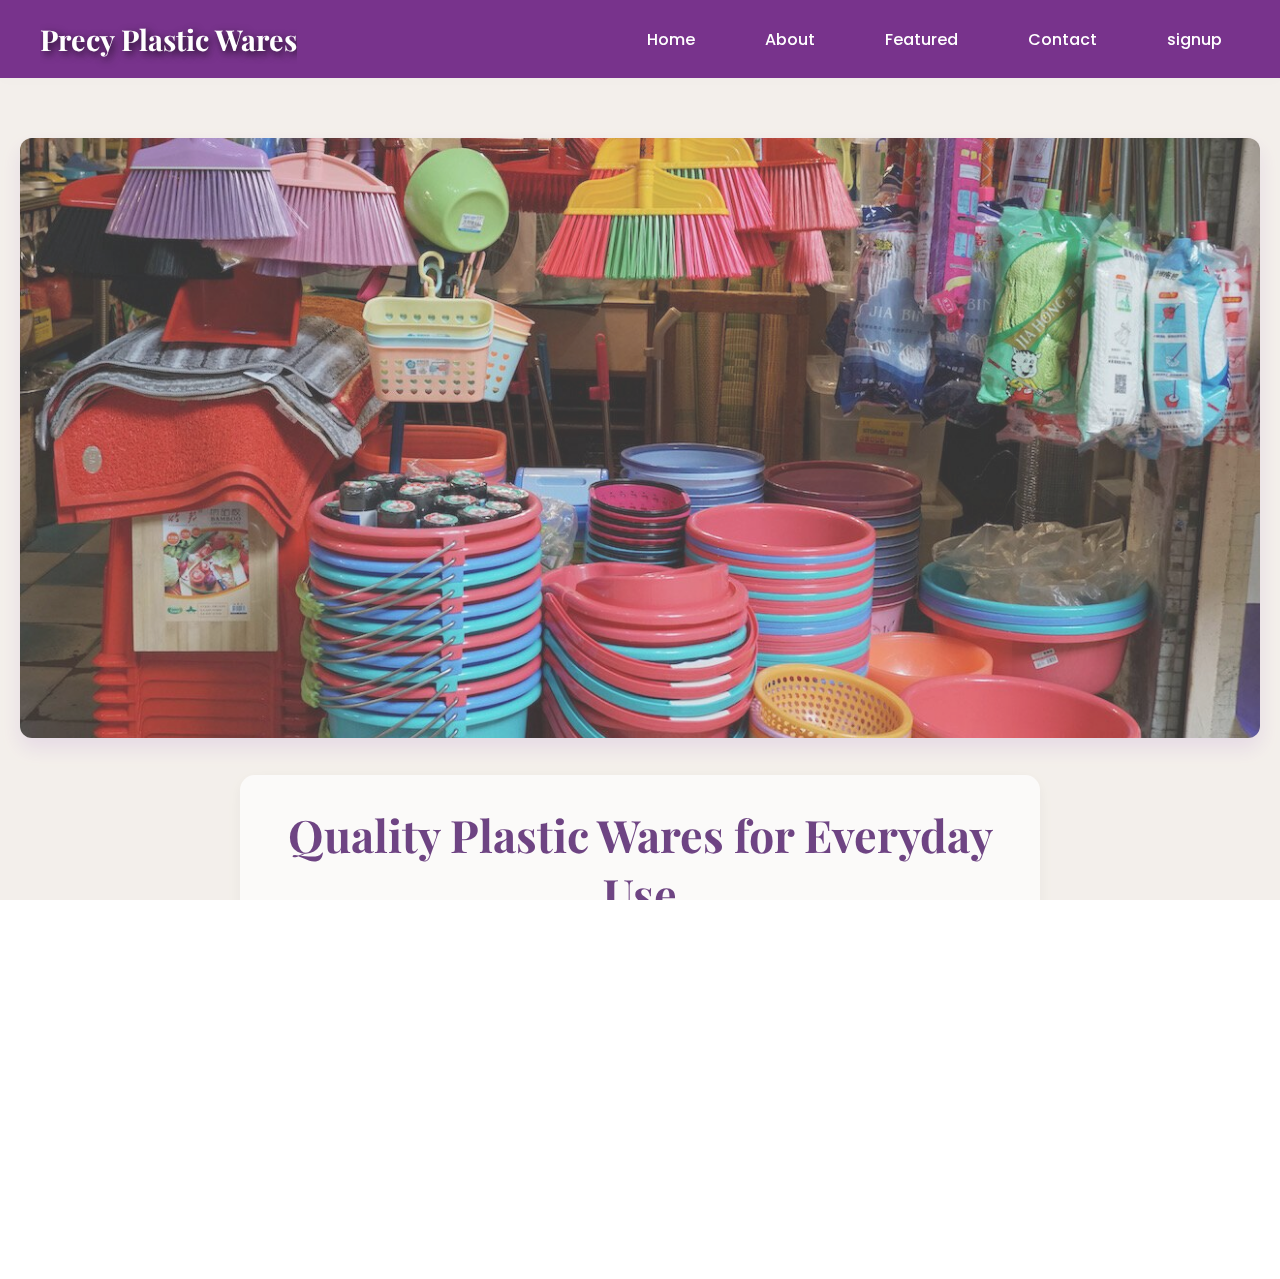
<file: mainpage/index.html>
<!DOCTYPE html>
<html lang="en">
<head>
  <meta charset="UTF-8" />
  <meta name="viewport" content="width=device-width, initial-scale=1.0"/>
  <title>Precy Wares | Plastic Wares Store</title>
  <link rel="stylesheet" href="style.css" />
  <link href="https://fonts.googleapis.com/css2?family=Playfair+Display:wght@500;700&family=Poppins:wght@400;500&display=swap" rel="stylesheet">

</head>
<body class="index_page">

  <header>
    <div class="logo">Precy Plastic Wares</div>
    <nav>
      <a href="index.html">Home</a>
      <a href="about.html">About</a>
      <a href="featured.html">Featured</a>
      <a href="contact.html">Contact</a>
      <a href="signup.html">signup</a>
    </nav>
  </header>

  <section class="hero">
    <img src="image/plastic_wares_hero.jpeg" class="hero-image" alt="Plastic Products" />
    <div class="hero-text">
      <h1>Quality Plastic Wares for Everyday Use</h1>
      <p>Affordable. Durable. Reliable. Shop all your plastic storage and kitchen needs at Precy Plastic Wares.</p>
      <br>
      <br>
      <a href="featured.html" class="btn">Shop Now</a>
    </div>
  </section>

  

  <footer>
    <p>&copy; 2025 Precy Plastic Wares. All rights reserved.</p>
  </footer>

  <script src="script.js"></script>
</body>
</html>
</file>
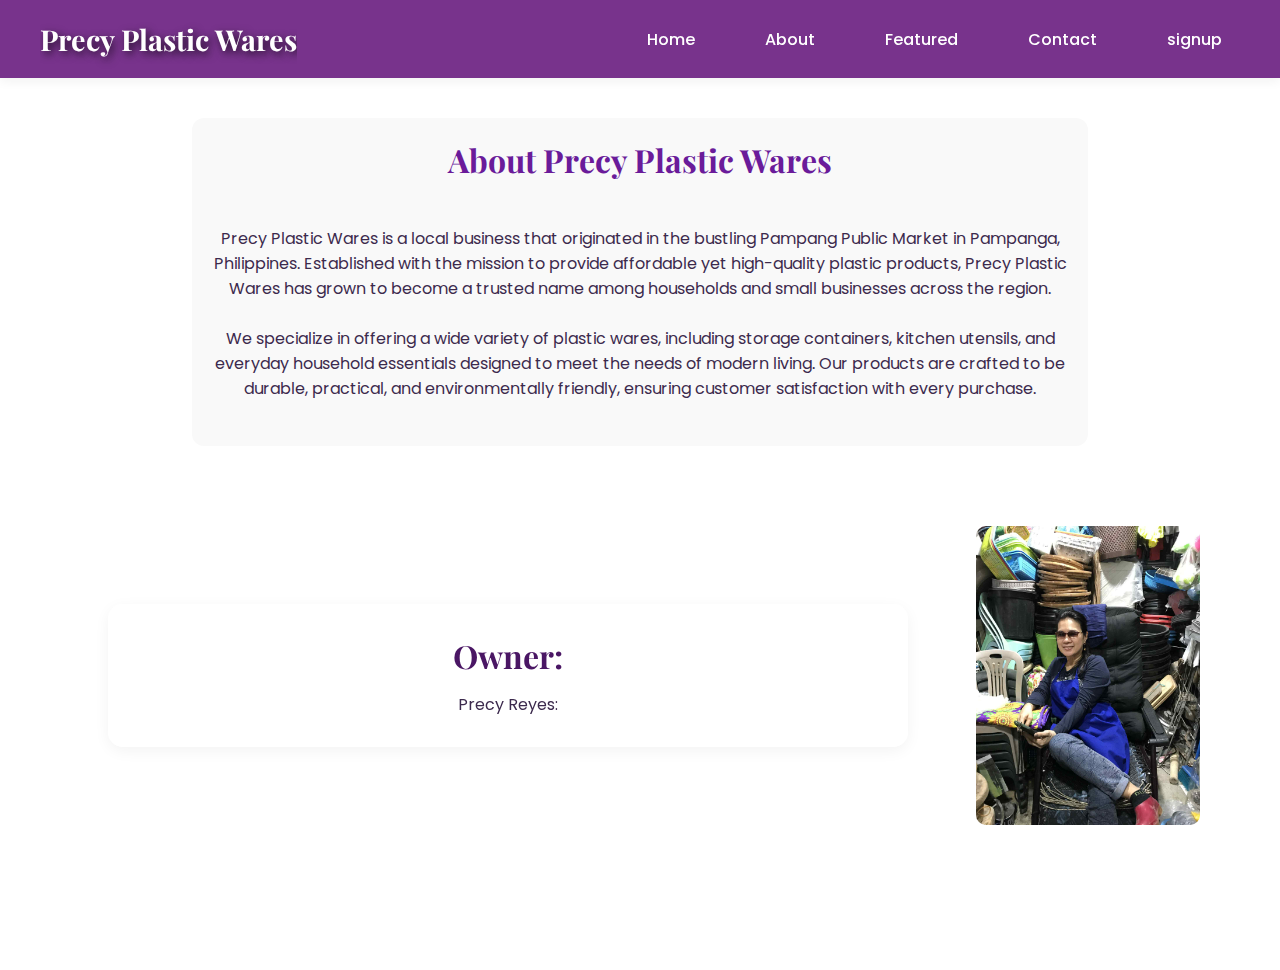
<file: about.html>
<!DOCTYPE html>
<html lang="en">
<head>
  <meta charset="UTF-8" />
  <meta name="viewport" content="width=device-width, initial-scale=1.0"/>
  <title>Precy Wares | Plastic Wares Store</title>
  <link rel="stylesheet" href="style.css" />
  <link href="https://fonts.googleapis.com/css2?family=Playfair+Display:wght@500;700&family=Poppins:wght@400;500&display=swap" rel="stylesheet">

</head>
<body class="about_page">

  <header>
    <div class="logo">Precy Plastic Wares</div>
    <nav>
      <a href="index.html">Home</a>
      <a href="about.html">About</a>
      <a href="featured.html">Featured</a>
      <a href="contact.html">Contact</a>
      <a href="signup.html">signup</a>
    </nav>
  </header>


  <section id="about" class="about_section">
    <h2>About Precy Plastic Wares</h2>
    <p>Precy Plastic Wares is a local business that originated in the bustling Pampang Public Market in Pampanga, Philippines. Established with the mission to provide affordable yet high-quality plastic products, Precy Plastic Wares has grown to become a trusted name among households and small businesses across the region.</p> 
    <br>

<p>We specialize in offering a wide variety of plastic wares, including storage containers, kitchen utensils, and everyday household essentials designed to meet the needs of modern living. Our products are crafted to be durable, practical, and environmentally friendly, ensuring customer satisfaction with every purchase.</p>
<br>

  </section>

  <section class="about_hero">
  <div class="hero-text">
    <h1>Owner:</h1>
    <p>Precy Reyes:</p>
  </div>
  <img src="image/owner.jpg" class="about_hero_image" alt="Owner" />
</section>


  <footer>
    <p>&copy; 2025 Precy Plastic Wares. All rights reserved.</p>
  </footer>

  <script src="script.js"></script>
</body>
</html>
</file>
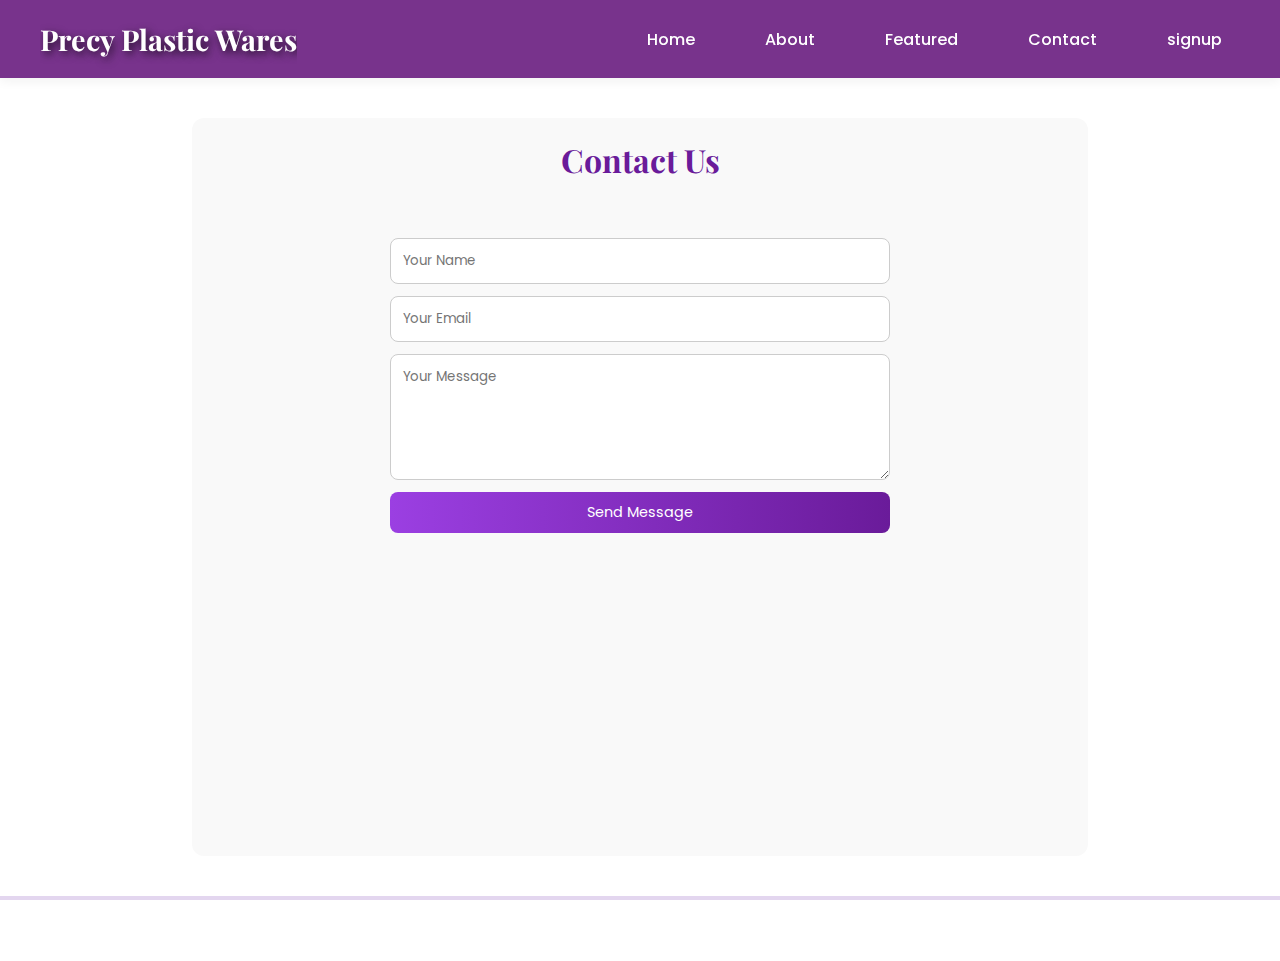
<file: contact.html>
<!DOCTYPE html>
<html lang="en">
<head>
  <meta charset="UTF-8" />
  <meta name="viewport" content="width=device-width, initial-scale=1.0"/>
  <title>Featured</title>
  <link rel="stylesheet" href="style.css" />
  <link href="https://fonts.googleapis.com/css2?family=Playfair+Display:wght@500;700&family=Poppins:wght@400;500&display=swap" rel="stylesheet">

</head>
<body class="contact_page">

  <header>
    <div class="logo">Precy Plastic Wares</div>
    <nav>
      <a href="index.html">Home</a>
      <a href="about.html">About</a>
      <a href="featured.html">Featured</a>
      <a href="contact.html">Contact</a>
      <a href="signup.html">signup</a>
    </nav>
  </header>



  <section id="contact" class="contact_section">
    <form id="contactForm">
      <h2>Contact Us</h2>
      <input type="text" placeholder="Your Name" required />
      <input type="email" placeholder="Your Email" required />
      <textarea placeholder="Your Message" rows="5" required></textarea>
      <button type="submit" class="btn">Send Message</button>
    </form>
  </section>

  <footer>
    <p>&copy; 2025 Precy Plastic Wares. All rights reserved.</p>
  </footer>

  <script src="script.js"></script>
</body>
</html>
</file>
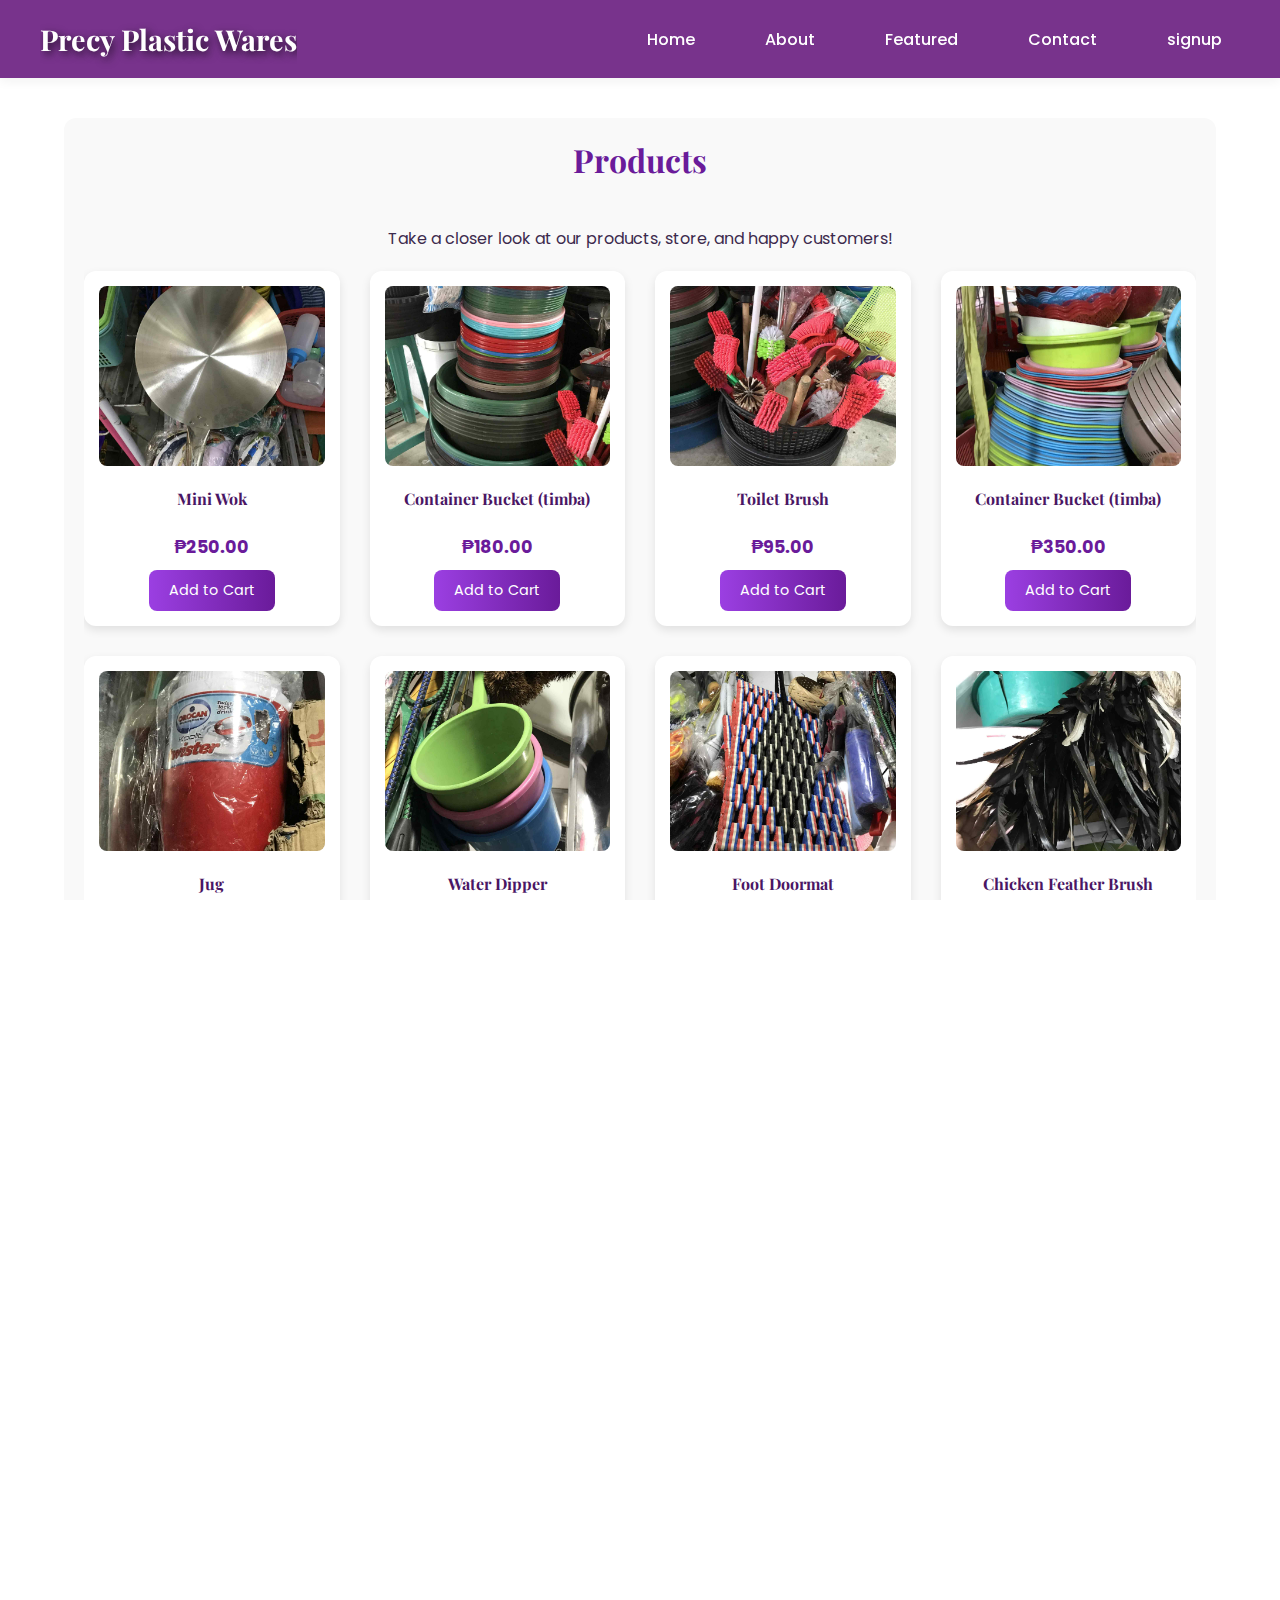
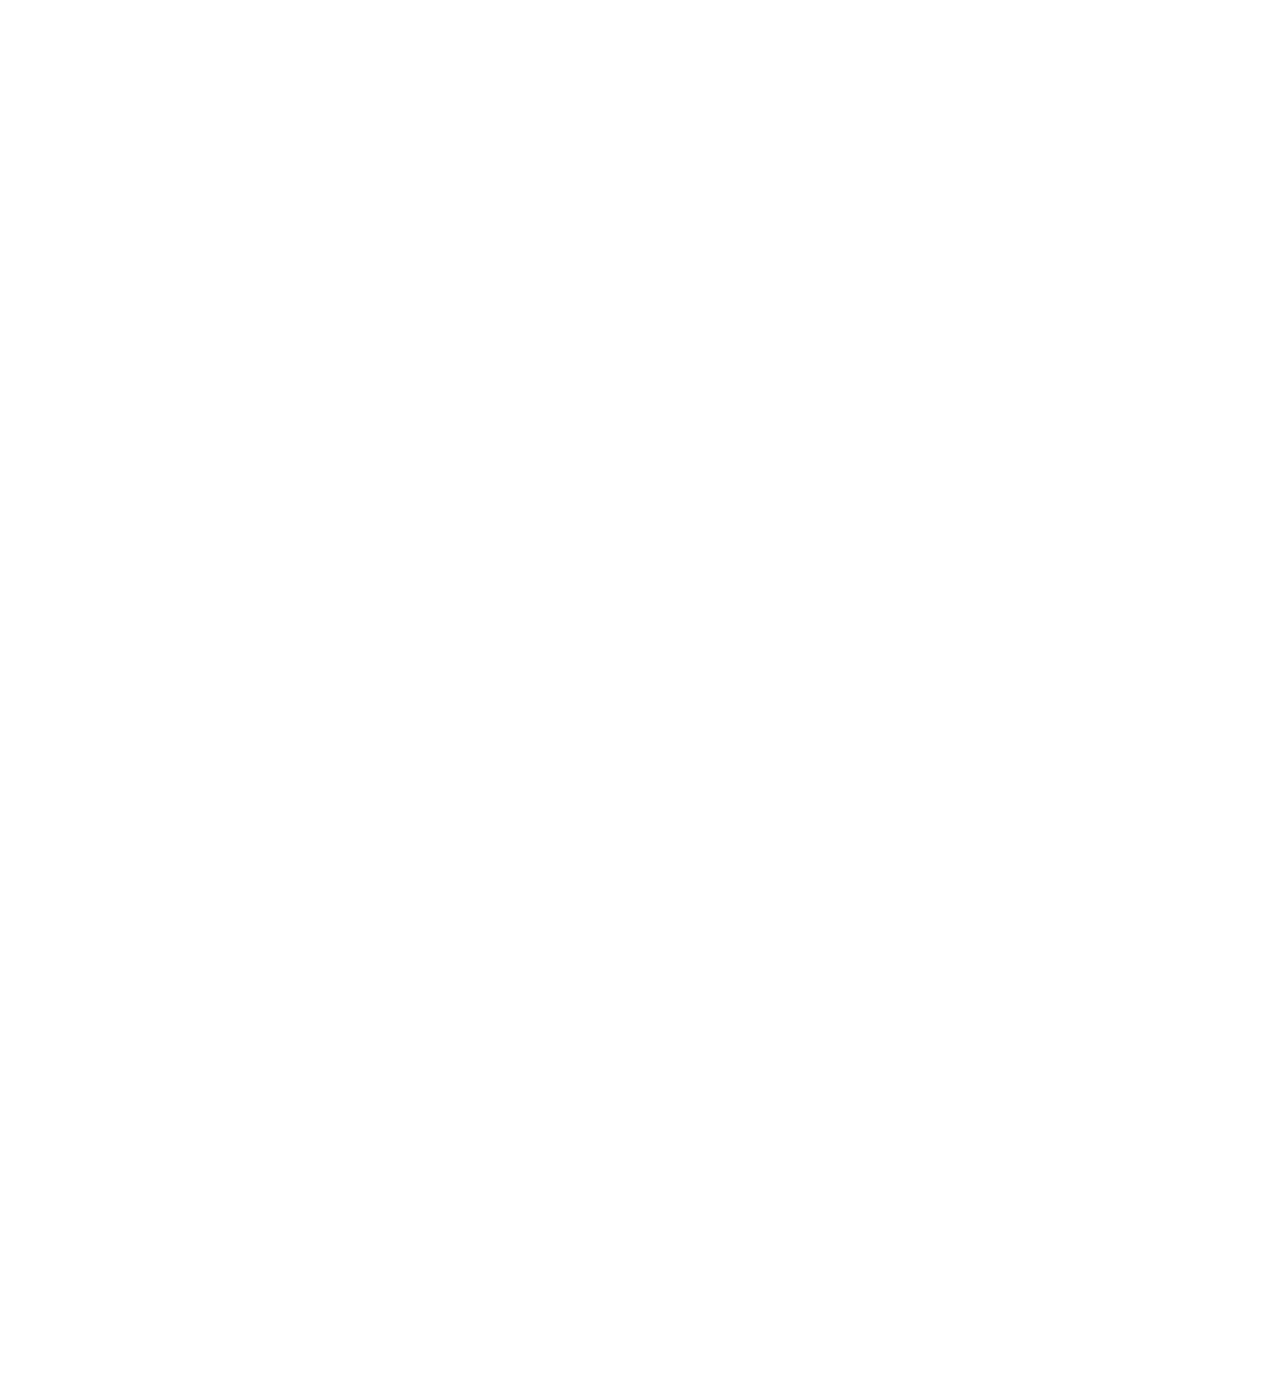
<file: featured.html>
<!DOCTYPE html>
<html lang="en">
<head>
<meta charset="UTF-8" />
<meta name="viewport" content="width=device-width, initial-scale=1" />
  <link rel="stylesheet" href="style.css" />
  <link href="https://fonts.googleapis.com/css2?family=Playfair+Display:wght@500;700&family=Poppins:wght@400;500&display=swap" rel="stylesheet">
<title>Minimal Featured</title>
</head>
<body class="featured_page">

  <header>
    <div class="logo">Precy Plastic Wares</div>
    <nav>
      <a href="index.html">Home</a>
      <a href="about.html">About</a>
      <a href="featured.html">Featured</a>
      <a href="contact.html">Contact</a>
      <a href="signup.html">signup</a>
    </nav>
  </header>

<main>
      <section class="product_section" id="products"><!--product section--> <!--items is in js for efficiency-->  
        <h2>Products</h2>
        <p>Take a closer look at our products, store, and happy customers!</p>
        <div class="product-grid" id="productList"></div>
      </section>

        
      <section class="section-media-showcase"> <!--featured section-->
        <h2>Featured Moments (Images & Videos) </h2>

        <div class="media-showcase-grid"><!--photos-->
          <div class="media-item-photo">
            <img src="image/featured_photo_1.jpg" alt="Featured Image 1">
          </div>
          <div class="media-item-photo">
            <img src="image/featured_photo_2.jpg" alt="Featured Image 2">
          </div>
          <div class="media-item-photo">
            <img src="image/featured_photo_3.jpg" alt="Featured Image 3">
          </div>
          <div class="media-item-photo">
            <img src="image/featured_photo_4.jpg" alt="Featured Image 4">
          </div>
          <div class="media-item-photo">
            <img src="image/featured_photo_4.jpg" alt="Featured Image 4">
          </div>
          <div class="media-item-photo">
            <img src="image/featured_photo_4.jpg" alt="Featured Image 4">
          </div>
    
          <div class="media-item-video">
              <video src="image/vid_1.mp4" controls></video>
               <div class="play-icon"></div>
          </div>
          <div class="media-item-video">
              <video src="image/vid_2.mp4" controls></video>
               <div class="play-icon"></div>
          </div>
          <div class="media-item-video">
              <video src="image/vid_3.mp4" controls></video>
               <div class="play-icon"></div>
          </div>
        </div>

        </div>
      </section>


      <section class="why_section" id="why-choose-us">
        <h3>Why Choose Us?</h3>
        <div class="product-grid">
          <div class="product-card">
            <h3>High Quality</h3>
            <p>Products are made sure to have superior high quality materials to ensure good experience.</p>
          </div>
          <div class="product-card">
            <h3>Durable</h3>
            <p>Products sold at Precy Plastic wares are made sure to have durable materials, each item is tested carefully for durable characteristics.</p>
          </div>
          <div class="product-card">
            <h3>Supports Local Business</h3>
            <p>Precy Plastic Wares often sources out items to other local businesses in Philippines to promote local-made products.</p>
          </div>
        </div>

      </section>
      </main>
          <footer>
          <p>&copy; 2025 Precy Plastic Wares. All rights reserved.</p>
        </footer>
      <script src="script.js"></script>


</body>
</html>
</file>
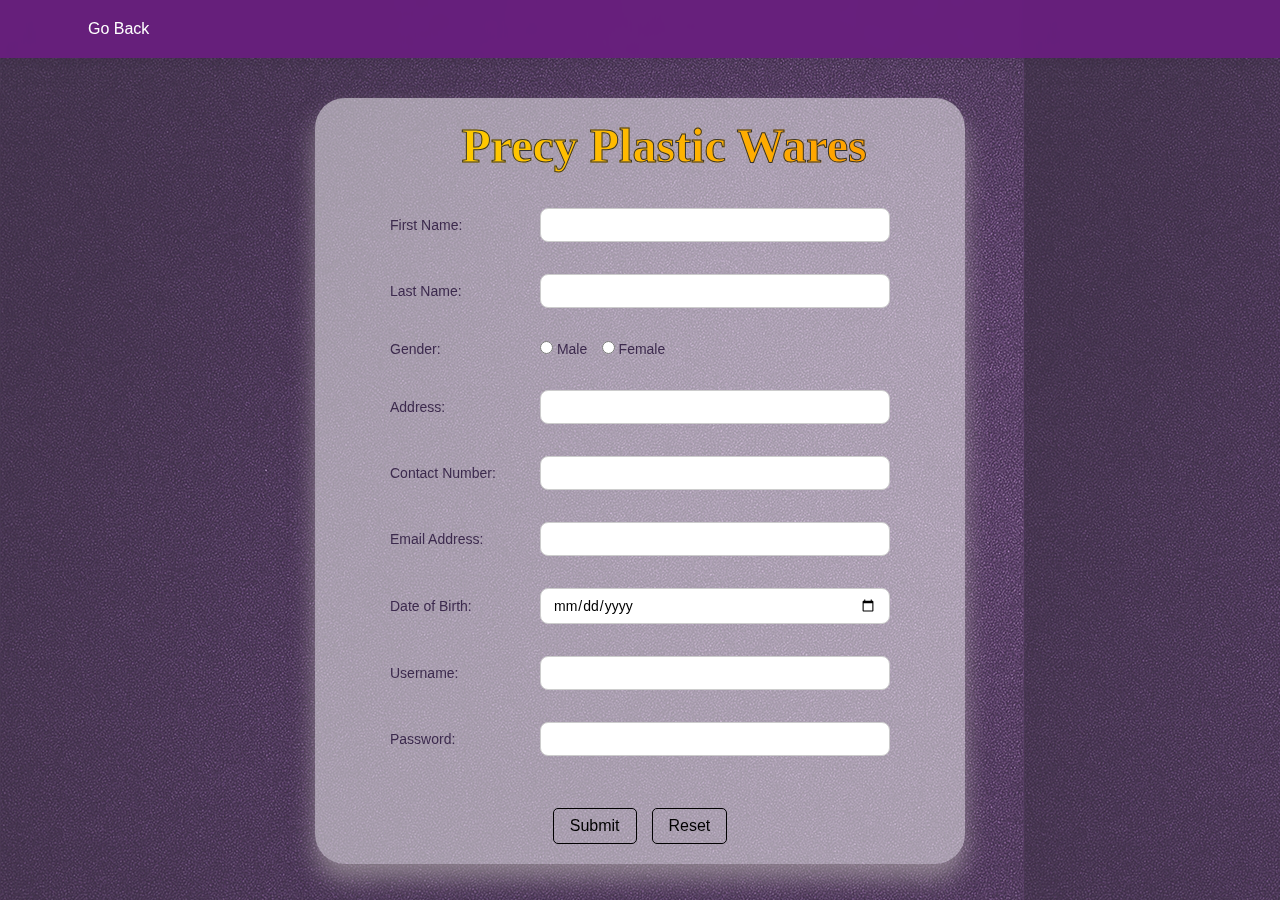
<file: signup.html>
<!DOCTYPE html>
<html lang="en">
<head>
  <meta charset="UTF-8" />
  <meta name="viewport" content="width=device-width, initial-scale=1.0"/>
  <title>Customer Signup</title>
  <link rel="stylesheet" href="style.css" />


</head>
<body>
   <header>
    <nav>
      <a href="index.html">Go Back</a>
    </nav>
  </header>

    <div class="background-overlay">  </div>
    <div class="form-container">
    <div class="login-box">
      <h3 class="brand-heading">Precy Plastic Wares</h3>
      <form id="signupForm">
        <div class="user-box">
          <label for="first_name">First Name:</label>
          <input type="text" id="first_name" name="first_name" required />
        </div>
        <div class="user-box">
          <label for="last_name">Last Name:</label>
          <input type="text" id="last_name" name="last_name" required />
        </div>
        <div class="user-box">
          <label>Gender:</label>
          <div class="gender-options">
            <label><input type="radio" name="gender" value="Male" required /> Male</label>
            <label><input type="radio" name="gender" value="Female" /> Female</label>
          </div>
        </div>
        <div class="user-box">
          <label for="address">Address:</label>
          <input type="text" id="address" name="address" required />
        </div>
        <div class="user-box">
          <label for="contact">Contact Number:</label>
          <input type="number" id="contact" name="contact" required />
        </div>
        <div class="user-box">
          <label for="email">Email Address:</label>
          <input type="email" id="email" name="email" required />
        </div>
        <div class="user-box">
          <label for="dob">Date of Birth:</label>
          <input type="date" id="dob" name="dob" required />
        </div>
        <div class="user-box">
          <label for="username">Username:</label>
          <input type="text" id="username" name="username" required />
        </div>
        <div class="user-box">
          <label for="password">Password:</label>
          <input type="password" id="password" name="password" required />
        </div>

        <div class="button-group" style="display: flex; gap: 15px; margin-top: 20px; justify-content: center;">
          <button type="button" class="login-btn" onclick="displayInput()">Submit</button>
         <button type="reset" class="login-btn" id="resetBtn">Reset</button>

        </div>
      </form>
    </div>

    <div id="outputContainer" class="output-box" style="display: none;">
      <h3>Submitted Info</h3>
      <ul id="submittedData"></ul>
    </div>
  </div>


  <script src="script.js"></script>
</body>
</html>
</file>
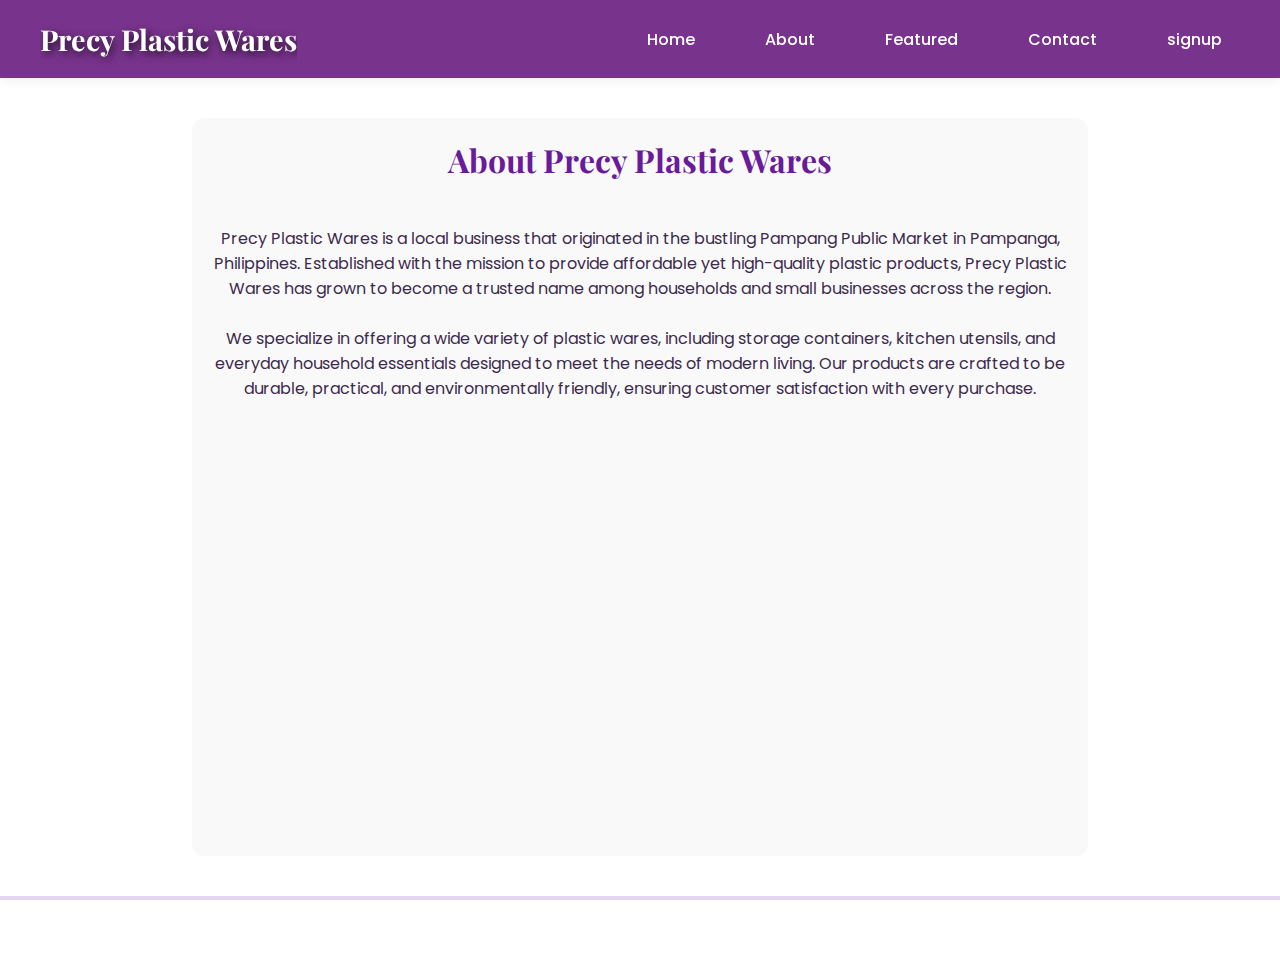
<file: mainpage/about.html>
<!DOCTYPE html>
<html lang="en">
<head>
  <meta charset="UTF-8" />
  <meta name="viewport" content="width=device-width, initial-scale=1.0"/>
  <title>Precy Wares | Plastic Wares Store</title>
  <link rel="stylesheet" href="style.css" />
  <link href="https://fonts.googleapis.com/css2?family=Playfair+Display:wght@500;700&family=Poppins:wght@400;500&display=swap" rel="stylesheet">

</head>
<body class="about_page">

  <header>
    <div class="logo">Precy Plastic Wares</div>
    <nav>
      <a href="index.html">Home</a>
      <a href="about.html">About</a>
      <a href="featured.html">Featured</a>
      <a href="contact.html">Contact</a>
      <a href="signup.html">signup</a>
    </nav>
  </header>


  <section id="about" class="about_section">
    <h2>About Precy Plastic Wares</h2>
    <p>Precy Plastic Wares is a local business that originated in the bustling Pampang Public Market in Pampanga, Philippines. Established with the mission to provide affordable yet high-quality plastic products, Precy Plastic Wares has grown to become a trusted name among households and small businesses across the region.</p> 
    <br>

<p>We specialize in offering a wide variety of plastic wares, including storage containers, kitchen utensils, and everyday household essentials designed to meet the needs of modern living. Our products are crafted to be durable, practical, and environmentally friendly, ensuring customer satisfaction with every purchase.</p>
<br>

  </section>
  <footer>
    <p>&copy; 2025 Precy Plastic Wares. All rights reserved.</p>
  </footer>

  <script src="script.js"></script>
</body>
</html>
</file>
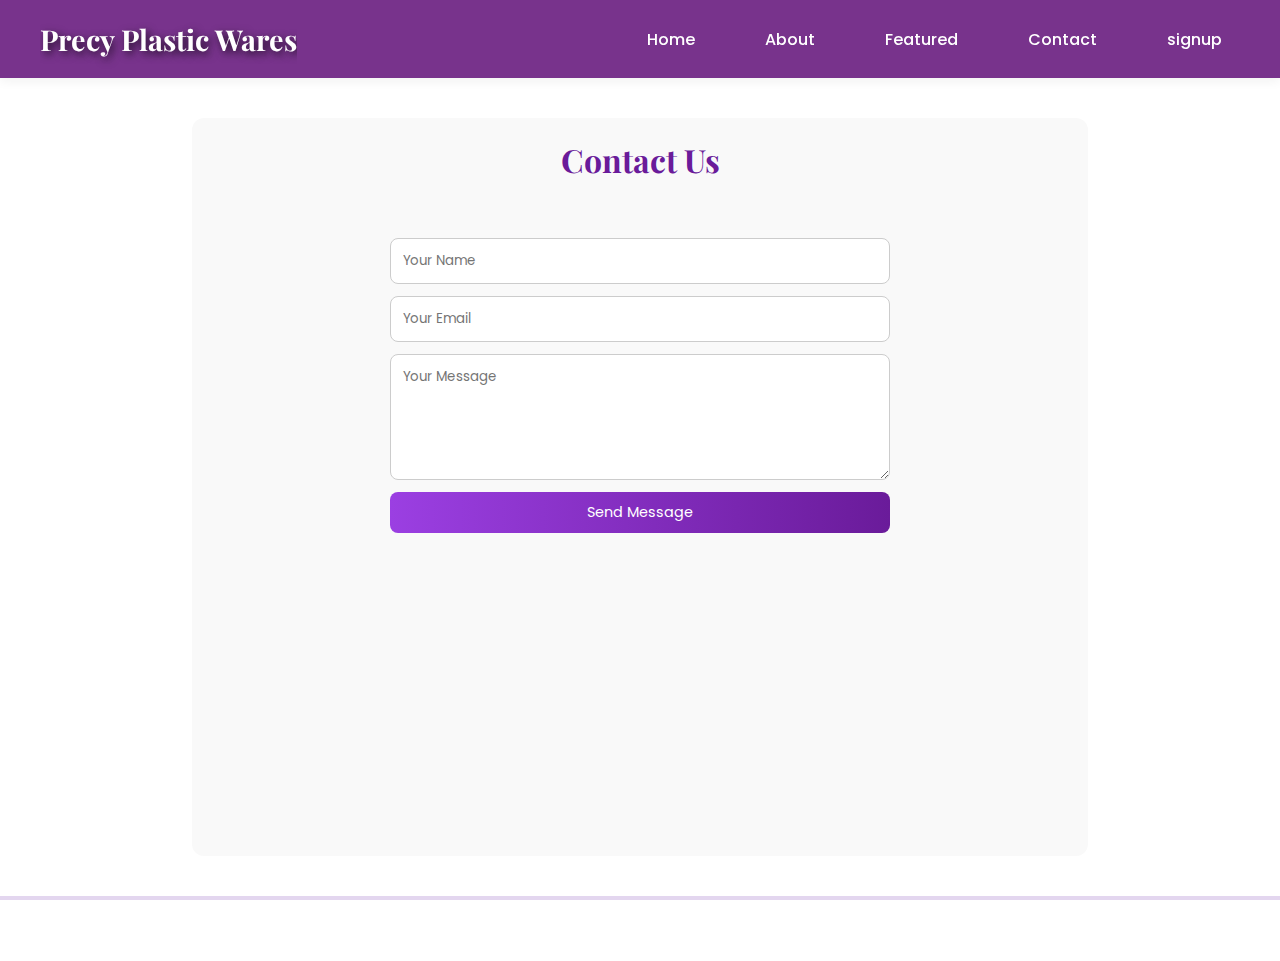
<file: mainpage/contact.html>
<!DOCTYPE html>
<html lang="en">
<head>
  <meta charset="UTF-8" />
  <meta name="viewport" content="width=device-width, initial-scale=1.0"/>
  <title>Featured</title>
  <link rel="stylesheet" href="style.css" />
  <link href="https://fonts.googleapis.com/css2?family=Playfair+Display:wght@500;700&family=Poppins:wght@400;500&display=swap" rel="stylesheet">

</head>
<body class="contact_page">

  <header>
    <div class="logo">Precy Plastic Wares</div>
    <nav>
      <a href="index.html">Home</a>
      <a href="about.html">About</a>
      <a href="featured.html">Featured</a>
      <a href="contact.html">Contact</a>
      <a href="signup.html">signup</a>
    </nav>
  </header>



  <section id="contact" class="contact_section">
    <form id="contactForm">
      <h2>Contact Us</h2>
      <input type="text" placeholder="Your Name" required />
      <input type="email" placeholder="Your Email" required />
      <textarea placeholder="Your Message" rows="5" required></textarea>
      <button type="submit" class="btn">Send Message</button>
    </form>
  </section>

  <footer>
    <p>&copy; 2025 Precy Plastic Wares. All rights reserved.</p>
  </footer>

  <script src="script.js"></script>
</body>
</html>
</file>
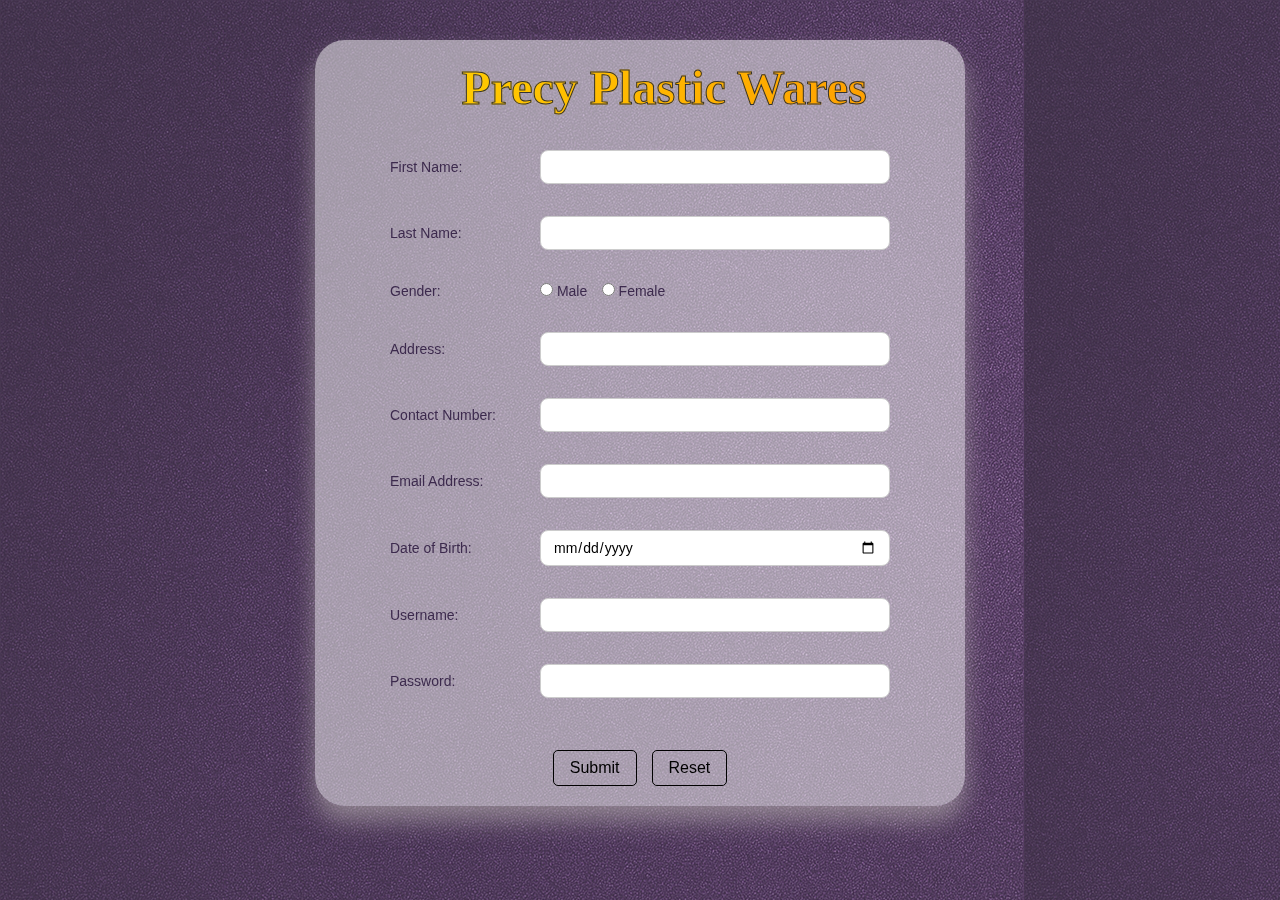
<file: mainpage/signup.html>
<!DOCTYPE html>
<html lang="en">
<head>
  <meta charset="UTF-8" />
  <meta name="viewport" content="width=device-width, initial-scale=1.0"/>
  <title>Customer Signup</title>
  <link rel="stylesheet" href="style.css" />


</head>
<body>

    <div class="background-overlay">  </div>
    <div class="form-container">
    <div class="login-box">
      <h3 class="brand-heading">Precy Plastic Wares</h3>
      <form id="signupForm">
        <div class="user-box">
          <label for="first_name">First Name:</label>
          <input type="text" id="first_name" name="first_name" required />
        </div>
        <div class="user-box">
          <label for="last_name">Last Name:</label>
          <input type="text" id="last_name" name="last_name" required />
        </div>
        <div class="user-box">
          <label>Gender:</label>
          <div class="gender-options">
            <label><input type="radio" name="gender" value="Male" required /> Male</label>
            <label><input type="radio" name="gender" value="Female" /> Female</label>
          </div>
        </div>
        <div class="user-box">
          <label for="address">Address:</label>
          <input type="text" id="address" name="address" required />
        </div>
        <div class="user-box">
          <label for="contact">Contact Number:</label>
          <input type="number" id="contact" name="contact" required />
        </div>
        <div class="user-box">
          <label for="email">Email Address:</label>
          <input type="email" id="email" name="email" required />
        </div>
        <div class="user-box">
          <label for="dob">Date of Birth:</label>
          <input type="date" id="dob" name="dob" required />
        </div>
        <div class="user-box">
          <label for="username">Username:</label>
          <input type="text" id="username" name="username" required />
        </div>
        <div class="user-box">
          <label for="password">Password:</label>
          <input type="password" id="password" name="password" required />
        </div>

        <div class="button-group" style="display: flex; gap: 15px; margin-top: 20px; justify-content: center;">
          <button type="button" class="login-btn" onclick="displayInput()">Submit</button>
         <button type="reset" class="login-btn" id="resetBtn">Reset</button>

        </div>
      </form>
    </div>

    <div id="outputContainer" class="output-box" style="display: none;">
      <h3>Submitted Info</h3>
      <ul id="submittedData"></ul>
    </div>
  </div>


  <script src="script.js"></script>
</body>
</html>
</file>
<file: mainpage/style.css>
* {
  margin: 0;
  padding: 0;
  box-sizing: border-box;
}

html, body {
  height: 100%;
  overflow-x: hidden;
  overflow-y: auto;
  font-family: 'Poppins', sans-serif; 
  color: #3c2a4d;
    margin: 0;
  padding: 0;
}
main {
  flex: 1;
}
section {
  overflow: visible;
}


h1, h2, h3 {
  font-family: 'Playfair Display', serif;
  font-weight: 700;
  color: #4a1664;
  padding-bottom: 15px;
}


/* Header */
header {
  background: rgba(105, 29, 128, 0.9); 
  backdrop-filter: blur(6px);
  padding: 20px 40px;
  display: flex;
  justify-content: space-between;
  align-items: center;
  box-shadow: 0 4px 10px rgba(0, 0, 0, 0.05);
}
.logo {
  font-size: 1.8em;
  text-shadow: 3px 3px 8px rgba(0, 0, 0, 0.8); 
  font-weight: bold;
  color: #fff;
  font-family: 'Playfair Display', serif;
}
nav a {
  color: #ffffff;
  font-family: 'Poppins', sans-serif;
  font-size: 16px;
  margin-left: 30px;
  text-decoration: none;
  font-weight: 500;
  padding: 8px 18px;
  border-radius: 50px;
  transition: all 0.3s ease;
}

/* Hero Section */
.hero {
  text-align: center;
  opacity: 0.8;
  padding: 60px 20px;
  background: #f1ece6;
  position: relative;
  overflow: hidden;
}
.hero-image {
  width: 100%;
  max-height: 600px;
  object-fit: cover;
  border-radius: 12px;
  margin-bottom: 30px;
  box-shadow: 0 10px 20px rgba(129, 53, 184, 0.15);
}
.hero-text {
  max-width: 800px;
  margin: auto;
  background: rgba(255, 255, 255, 0.7);
  padding: 30px;
  border-radius: 15px;
  box-shadow: 0 4px 15px rgba(0,0,0,0.05);
  backdrop-filter: blur(5px);
}
.hero h1 {
  font-size: 2.8em;
  margin-bottom: 15px;
}
.hero p {
  font-size: 1.1em;
  line-height: 1.6;
  color: #5e4572;
  font-family: 'Poppins', sans-serif;
}
.btn {
  background: linear-gradient(to right, #9b3fe2, #6a1b9a);
  color: white;
  padding: 12px 24px;
  border: none;
  border-radius: 50px;
  font-size: 16px;
  cursor: pointer;
  transition: 0.3s ease-in-out;
  text-decoration: none;
  font-family: 'Poppins', sans-serif;
}
.btn:hover {
  background: linear-gradient(to right, #b36ee8, #8135b8);
  transform: scale(1.05);
}

/* Section Styling */

h2 {
  margin: 0 0 30px;
  font-size: 2rem;
  color: #6a1b9a;
}


.product-grid {
  display: grid;
  grid-template-columns: repeat(auto-fit, minmax(180px, 1fr)); /* smaller cards */
  gap: 15px; /* smaller gap */
  margin-top: 20px;
}

.product-card {
  background: white;
  border-radius: 10px;
  padding: 10px; /* less padding */
  box-shadow: 0 2px 6px rgba(0, 0, 0, 0.1);
  text-align: center;
  transition: transform 0.2s ease;
}

.product-card:hover {
  transform: translateY(-5px);
  box-shadow: 0 8px 20px rgba(129, 53, 184, 0.15);
}

.product-card img {
  width: 100%;
  height: 140px;  /* smaller height */
  object-fit: cover;
  border-radius: 8px;
  margin-bottom: 8px; /* tighter margin */
}

.product-card h3 {
  font-size: 1rem;  /* smaller heading */
  margin: 5px 0;
}

.price {
  font-size: 1.1rem;
  font-weight: 600;
  color: #6a1b9a;
  margin: 5px 0 10px;
}

.btn {
  font-size: 0.9rem;
  padding: 6px 12px;
  border-radius: 6px;
}

/*featured*/
/* featured_page media-showcase-grid */
.featured_page .section-media-showcase{
 width: 90%;
 min-height: auto;
  margin: 40px auto;
  padding: 20px;
  background: #ffffff;
  border-radius: 12px;
  text-align: center;
}

/*photo*/
.media-showcase-grid {
  display:flex;
  flex-wrap: wrap;         
  gap: 20px;               
  justify-content: center;
  align-items: stretch;
  margin-top: 10px;
}

.media-showcase-grid .media-item-photo {
  flex: 0 1 30%;          
  max-width: 30%;          
  box-sizing: border-box;
  display: flex;
  justify-content: center;
  align-items: center;
  background: #f9f9f9;
  border-radius: 8px;
  overflow: hidden;
}


.media-item-photo img {
  width: 70%;        /* Fill the width of the parent container */
  height: auto;       /* Maintain the image's aspect ratio */
  object-fit: cover;  /* Crop and fill the container */
  display: block;     /* Remove extra whitespace below the image */
}

/*video*/
.media-item-video {
  flex: 0 1 30%;           /* no grow, shrink allowed, 30% basis */
  max-width: 30%;          /* ensure width stays within container */
  box-sizing: border-box;
  display: flex;
  justify-content: center;
  align-items: center;
  background: #f9f9f9;
  border-radius: 8px;
  overflow: hidden;
}


.media-item-video img {
  width: 40%;        /* Fill the width of the parent container */
  height: auto;       /* Maintain the image's aspect ratio */
  object-fit: cover;  /* Crop and fill the container */
  display: block;     /* Remove extra whitespace below the image */
}

.featured_page .why_section{
 width: 90%;
    min-height: 10vh; 
  margin: 40px auto;
  padding: 20px;
  background: #f9f9f9;
  border-radius: 12px;
  text-align: center;
}

  .featured_page .product_section {
  width: 90%;
  min-height: 70vh; 
  margin: 40px auto;
  padding: 20px;
  background: #f9f9f9;
  border-radius: 12px;
  text-align: center;
}
  /*about page section*/
  .about_page .about_section {
    width: 70%;
    min-height: 82vh; 
    margin: 40px auto;
    padding: 20px;
    background: #f9f9f9;
    border-radius: 12px;
    text-align: center;
  }
  /*contact page section*/
  .contact_page .contact_section {
  width: 70%;
  min-height: 82vh;
  margin: 40px auto;
  padding: 20px;
  background: #f9f9f9;
  border-radius: 12px;
  }

 .contact_page .contact_section h2{
  text-align: center;
 }

  /* why_choose_us Product cards grid */
  .product-grid {
    display: grid;
    grid-template-columns: repeat(auto-fit, minmax(220px, 1fr));
    gap: 30px;
  }
  .product-card {
    background: white;
    border-radius: 12px;
    padding: 15px;
    box-shadow: 0 4px 10px rgba(0,0,0,0.1);
  }
  .product-card img {
    width: 100%;
    height: 180px;
    object-fit: cover;
    border-radius: 8px;
    margin-bottom: 10px;
  }
  .price {
    font-weight: bold;
    color: #6a1b9a;
    margin: 10px 0;
  }
  .btn {
    padding: 10px 20px;
    background-color: #008080;
    color: white;
    border: none;
    border-radius: 8px;
    cursor: pointer;
  }
  .btn:hover {
    background-color: #005050;
  }

  /* Footer */
  footer {
    text-align: center;
    padding: 20px 10px;
    margin-top: 40px;
    background: #e3d6ef;
    color: #6a1b9a;
    font-family: 'Poppins', sans-serif;
  }
  
/*signup*/
.background-overlay {
  position: fixed;
  top: 0;
  left: 0;
  width: 100vw;
  height: 100vh;
  background: url(image/backgroumd.png);
  z-index: -1;
  opacity: 0.85;
}

.brand-heading {
  padding-left: 1em;
  font-size: 48px;
  font-weight: bold;
  background: linear-gradient(to right, gold, #ff9900);
  -webkit-background-clip: text;
  color: transparent;
  -webkit-text-stroke: 1px #333;
  text-align: center;
  margin-bottom: 20px;

}

form {
  display: flex;
  flex-direction: column;
  gap: 12px;
  max-width: 500px;
  margin: auto;
}
input, textarea {
  padding: 12px;
  border: 1px solid #ccc;
  border-radius: 8px;
  font-family: 'Poppins', sans-serif;
}



.form-container {
    position: relative;
  display: flex;
  justify-content: space-around;
  gap: 30px;
  padding: 40px;
  flex-wrap: wrap;
  position: relative;
  background: transparent;
}
.login-box {
  width: 90vw;
  max-width: 650px;
  padding: 20px;
  background: rgba(255, 255, 255, 0.5);
  box-shadow: 0 15px 25px rgba(184, 177, 177, 0.6);
  border-radius: 30px;
}


.user-box {
  display: flex;
  align-items: center;
  margin-bottom: 20px;
}

.user-box label {
  width: 140px;
  font-size: 14px;
  font-weight: 500;
  color: #3c2a4d;
  margin-right: 10px;
  text-align: left;
}

.user-box input {
  flex: 1;
  padding: 8px 12px;
  font-size: 14px;
  border: 1px solid #ccc;
  border-radius: 8px;
}


.gender-radio {
  margin: 20px 0;
}
.login-btn {
  padding: 10px 20px;
  font-size: 16px;
  border: 2px solid #000;
  border-radius: 5px;
  background-color: transparent;
  cursor: pointer;
  transition: 0.3s;
    background: transparent;
  border: 1px solid black;
  padding: 8px 16px;
  cursor: pointer;
  transition: all 0.3s ease-in-out;
}
.login-btn:hover {
   background: gold;
  color: black;
  box-shadow: 0 0 10px gold;
}
.output-box {
  flex: 1;
  min-width: 300px;
  max-width: 400px;
  background: rgba(255, 255, 255, 0.4);
  padding: 25px;
  border-radius: 12px;
  box-shadow: 0 6px 15px rgba(0,0,0,0.1);
}
.output-box ul {
  list-style: none;
  padding-left: 0;
}
.output-box li {
  margin-bottom: 10px;
  font-size: 14px;
}

section, div, main {
  overflow-x: clip;
}
</file>
<file: style.css>
* {
  margin: 0;
  padding: 0;
  box-sizing: border-box;
}

html, body {
  height: 100%;
  overflow-x: hidden;
  overflow-y: auto;
  font-family: 'Poppins', sans-serif; 
  color: #3c2a4d;
    margin: 0;
  padding: 0;
}
main {
  flex: 1;
}
section {
  overflow: visible;
}


h1, h2, h3 {
  font-family: 'Playfair Display', serif;
  font-weight: 700;
  color: #4a1664;
  padding-bottom: 15px;
}


/* Header */
header {
  background: rgba(105, 29, 128, 0.9); 
  backdrop-filter: blur(6px);
  padding: 20px 40px;
  display: flex;
  justify-content: space-between;
  align-items: center;
  box-shadow: 0 4px 10px rgba(0, 0, 0, 0.05);
}
.logo {
  font-size: 1.8em;
  text-shadow: 3px 3px 8px rgba(0, 0, 0, 0.8); 
  font-weight: bold;
  color: #fff;
  font-family: 'Playfair Display', serif;
}
nav a {
  color: #ffffff;
  font-family: 'Poppins', sans-serif;
  font-size: 16px;
  margin-left: 30px;
  text-decoration: none;
  font-weight: 500;
  padding: 8px 18px;
  border-radius: 50px;
  transition: all 0.3s ease;
}

/* Hero Section */
.hero {
  text-align: center;
  opacity: 0.8;
  padding: 60px 20px;
  background: #f1ece6;
  position: relative;
  overflow: hidden;
}
.hero-image {
  width: 100%;
  max-height: 600px;
  object-fit: cover;
  border-radius: 12px;
  margin-bottom: 30px;
  box-shadow: 0 10px 20px rgba(129, 53, 184, 0.15);
}
.hero-text {
  max-width: 800px;
  margin: auto;
  background: rgba(255, 255, 255, 0.7);
  padding: 30px;
  border-radius: 15px;
  box-shadow: 0 4px 15px rgba(0,0,0,0.05);
  backdrop-filter: blur(5px);
}
.hero h1 {
  font-size: 2.8em;
  margin-bottom: 15px;
}
.hero p {
  font-size: 1.1em;
  line-height: 1.6;
  color: #5e4572;
  font-family: 'Poppins', sans-serif;
}
.btn {
  background: linear-gradient(to right, #9b3fe2, #6a1b9a);
  color: white;
  padding: 12px 24px;
  border: none;
  border-radius: 50px;
  font-size: 16px;
  cursor: pointer;
  transition: 0.3s ease-in-out;
  text-decoration: none;
  font-family: 'Poppins', sans-serif;
}
.btn:hover {
  background: linear-gradient(to right, #b36ee8, #8135b8);
  transform: scale(1.05);
}

/* Section Styling */

h2 {
  margin: 0 0 30px;
  font-size: 2rem;
  color: #6a1b9a;
}


.product-grid {
  display: grid;
  grid-template-columns: repeat(auto-fit, minmax(180px, 1fr)); /* smaller cards */
  gap: 15px; /* smaller gap */
  margin-top: 20px;
}

.product-card {
  background: white;
  border-radius: 10px;
  padding: 10px; /* less padding */
  box-shadow: 0 2px 6px rgba(0, 0, 0, 0.1);
  text-align: center;
  transition: transform 0.2s ease;
}

.product-card:hover {
  transform: translateY(-5px);
  box-shadow: 0 8px 20px rgba(129, 53, 184, 0.15);
}

.product-card img {
  width: 100%;
  height: 140px;  /* smaller height */
  object-fit: cover;
  border-radius: 8px;
  margin-bottom: 8px; /* tighter margin */
}

.product-card h3 {
  font-size: 1rem;  /* smaller heading */
  margin: 5px 0;
}

.price {
  font-size: 1.1rem;
  font-weight: 600;
  color: #6a1b9a;
  margin: 5px 0 10px;
}

.btn {
  font-size: 0.9rem;
  padding: 6px 12px;
  border-radius: 6px;
}

/*featured*/
/* featured_page media-showcase-grid */
.featured_page .section-media-showcase{
 width: 90%;
 min-height: auto;
  margin: 40px auto;
  padding: 20px;
  background: #ffffff;
  border-radius: 12px;
  text-align: center;
}

/*photo*/
.media-showcase-grid {
  display:flex;
  flex-wrap: wrap;         
  gap: 20px;               
  justify-content: center;
  align-items: stretch;
  margin-top: 10px;
}

.media-showcase-grid .media-item-photo {
  flex: 0 1 30%;          
  max-width: 30%;          
  box-sizing: border-box;
  display: flex;
  justify-content: center;
  align-items: center;
  background: #f9f9f9;
  border-radius: 8px;
  overflow: hidden;
}


.media-item-photo img {
  width: 70%;        /* Fill the width of the parent container */
  height: auto;       /* Maintain the image's aspect ratio */
  object-fit: cover;  /* Crop and fill the container */
  display: block;     /* Remove extra whitespace below the image */
}

/*video*/
.media-item-video {
  position: relative;   /* needed for absolute positioning */
  display: flex;
  justify-content: center;
  align-items: center;
  background: #f9f9f9;
  border-radius: 8px;
  overflow: hidden;
  flex: 0 1 30%;
  max-width: 30%;
  height: 600px;  /* or your preferred height */
}

.media-item-video video {
  width: 100%;
  height: auto;
  display: block;
  border-radius: 8px;
}
.play-icon {
  position: absolute;
  top: 50%;
  left: 50%;
  transform: translate(-50%, -50%);
  width: 0; 
  height: 0; 
  border-top: 20px solid transparent;
  border-bottom: 20px solid transparent;
  border-left: 30px solid rgba(255, 255, 255, 0.8); /* white semi-transparent */
  pointer-events: none;  /* click goes through to video */
}

.featured_page .why_section{
 width: 90%;
    min-height: 10vh; 
  margin: 40px auto;
  padding: 20px;
  background: #f9f9f9;
  border-radius: 12px;
  text-align: center;
}

  .featured_page .product_section {
  width: 90%;
  min-height: 70vh; 
  margin: 40px auto;
  padding: 20px;
  background: #f9f9f9;
  border-radius: 12px;
  text-align: center;
}
  /*about page section*/
  .about_page .about_section {
    width: 70%;
    min-height: 10vh; 
    margin: 40px auto;
    padding: 20px;
    background: #f9f9f9;
    border-radius: 12px;
    text-align: center;
  }

.about_hero {
  display: flex;
  align-items: center;
  justify-content: space-between;
  gap: 40px;
  padding: 40px;
  max-width: 1200px;
  margin: 0 auto; /* center the section itself on the page */
}

.hero-text {
  flex: 1;
  text-align: center;
}

.about_hero_image {
  flex: 1;
  max-width: 20%;
  height: auto;
  border-radius: 10px; /* optional */
}


  /*contact page section*/
  .contact_page .contact_section {
  width: 70%;
  min-height: 82vh;
  margin: 40px auto;
  padding: 20px;
  background: #f9f9f9;
  border-radius: 12px;
  }

 .contact_page .contact_section h2{
  text-align: center;
 }

  /* why_choose_us Product cards grid */
  .product-grid {
    display: grid;
    grid-template-columns: repeat(auto-fit, minmax(220px, 1fr));
    gap: 30px;
  }
  .product-card {
    background: white;
    border-radius: 12px;
    padding: 15px;
    box-shadow: 0 4px 10px rgba(0,0,0,0.1);
  }
  .product-card img {
    width: 100%;
    height: 180px;
    object-fit: cover;
    border-radius: 8px;
    margin-bottom: 10px;
  }
  .price {
    font-weight: bold;
    color: #6a1b9a;
    margin: 10px 0;
  }
  .btn {
    padding: 10px 20px;
    background-color: #008080;
    color: white;
    border: none;
    border-radius: 8px;
    cursor: pointer;
  }
  .btn:hover {
    background-color: #005050;
  }

  /* Footer */
  footer {
    text-align: center;
    padding: 20px 10px;
    margin-top: 40px;
    background: #e3d6ef;
    color: #6a1b9a;
    font-family: 'Poppins', sans-serif;
  }
  
/*signup*/
.background-overlay {
  position: fixed;
  top: 0;
  left: 0;
  width: 100vw;
  height: 100vh;
  background: url(image/backgroumd.png);
  z-index: -1;
  opacity: 0.85;
}

.brand-heading {
  padding-left: 1em;
  font-size: 48px;
  font-weight: bold;
  background: linear-gradient(to right, gold, #ff9900);
  -webkit-background-clip: text;
  color: transparent;
  -webkit-text-stroke: 1px #333;
  text-align: center;
  margin-bottom: 20px;

}

form {
  display: flex;
  flex-direction: column;
  gap: 12px;
  max-width: 500px;
  margin: auto;
}
input, textarea {
  padding: 12px;
  border: 1px solid #ccc;
  border-radius: 8px;
  font-family: 'Poppins', sans-serif;
}



.form-container {
    position: relative;
  display: flex;
  justify-content: space-around;
  gap: 30px;
  padding: 40px;
  flex-wrap: wrap;
  position: relative;
  background: transparent;
}
.login-box {
  width: 90vw;
  max-width: 650px;
  padding: 20px;
  background: rgba(255, 255, 255, 0.5);
  box-shadow: 0 15px 25px rgba(184, 177, 177, 0.6);
  border-radius: 30px;
}


.user-box {
  display: flex;
  align-items: center;
  margin-bottom: 20px;
}

.user-box label {
  width: 140px;
  font-size: 14px;
  font-weight: 500;
  color: #3c2a4d;
  margin-right: 10px;
  text-align: left;
}

.user-box input {
  flex: 1;
  padding: 8px 12px;
  font-size: 14px;
  border: 1px solid #ccc;
  border-radius: 8px;
}


.gender-radio {
  margin: 20px 0;
}
.login-btn {
  padding: 10px 20px;
  font-size: 16px;
  border: 2px solid #000;
  border-radius: 5px;
  background-color: transparent;
  cursor: pointer;
  transition: 0.3s;
    background: transparent;
  border: 1px solid black;
  padding: 8px 16px;
  cursor: pointer;
  transition: all 0.3s ease-in-out;
}
.login-btn:hover {
   background: gold;
  color: black;
  box-shadow: 0 0 10px gold;
}
.output-box {
  flex: 1;
  min-width: 300px;
  max-width: 400px;
  background: rgba(255, 255, 255, 0.4);
  padding: 25px;
  border-radius: 12px;
  box-shadow: 0 6px 15px rgba(0,0,0,0.1);
}
.output-box ul {
  list-style: none;
  padding-left: 0;
}
.output-box li {
  margin-bottom: 10px;
  font-size: 14px;
}

section, div, main {
  overflow-x: clip;
}
</file>
